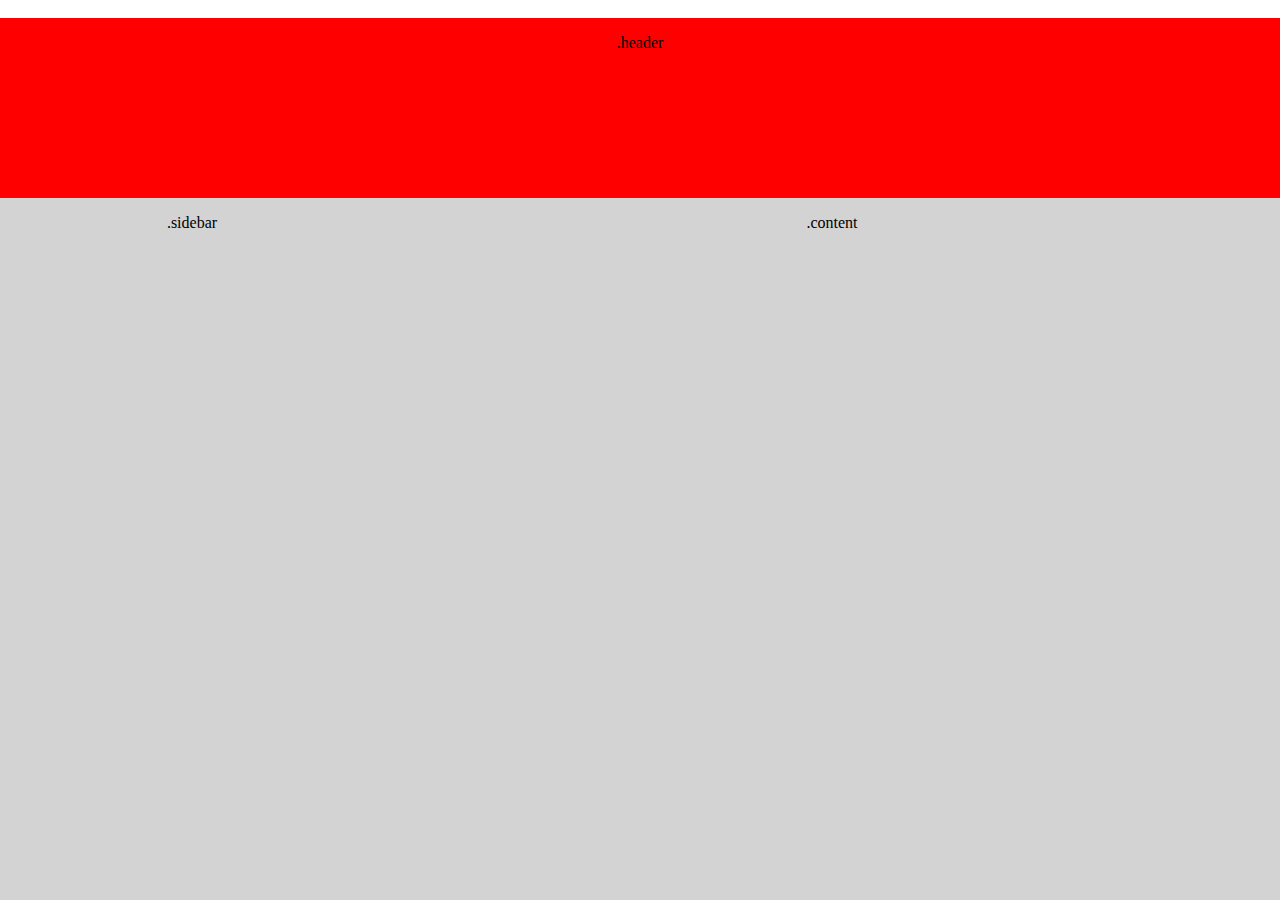
<file: css/index.html>
<!DOCTYPE html>
<html lang="en">
<head>
    <meta charset="UTF-8">
    <meta name="viewport" content="width=device-width, initial-scale=1.0">
    <title>Layout   
 Example</title>
    <link rel="stylesheet" href="style.css">   

</head>
<body>
    <div class="header">
        <p>.header</p>
    </div>
    <div class="main">
        <div class="sidebar">
            <p>.sidebar</p>
        </div>
        <div class="content">
            <p>.content</p>
        </div>
    </div>
</body>
</html>
</file>
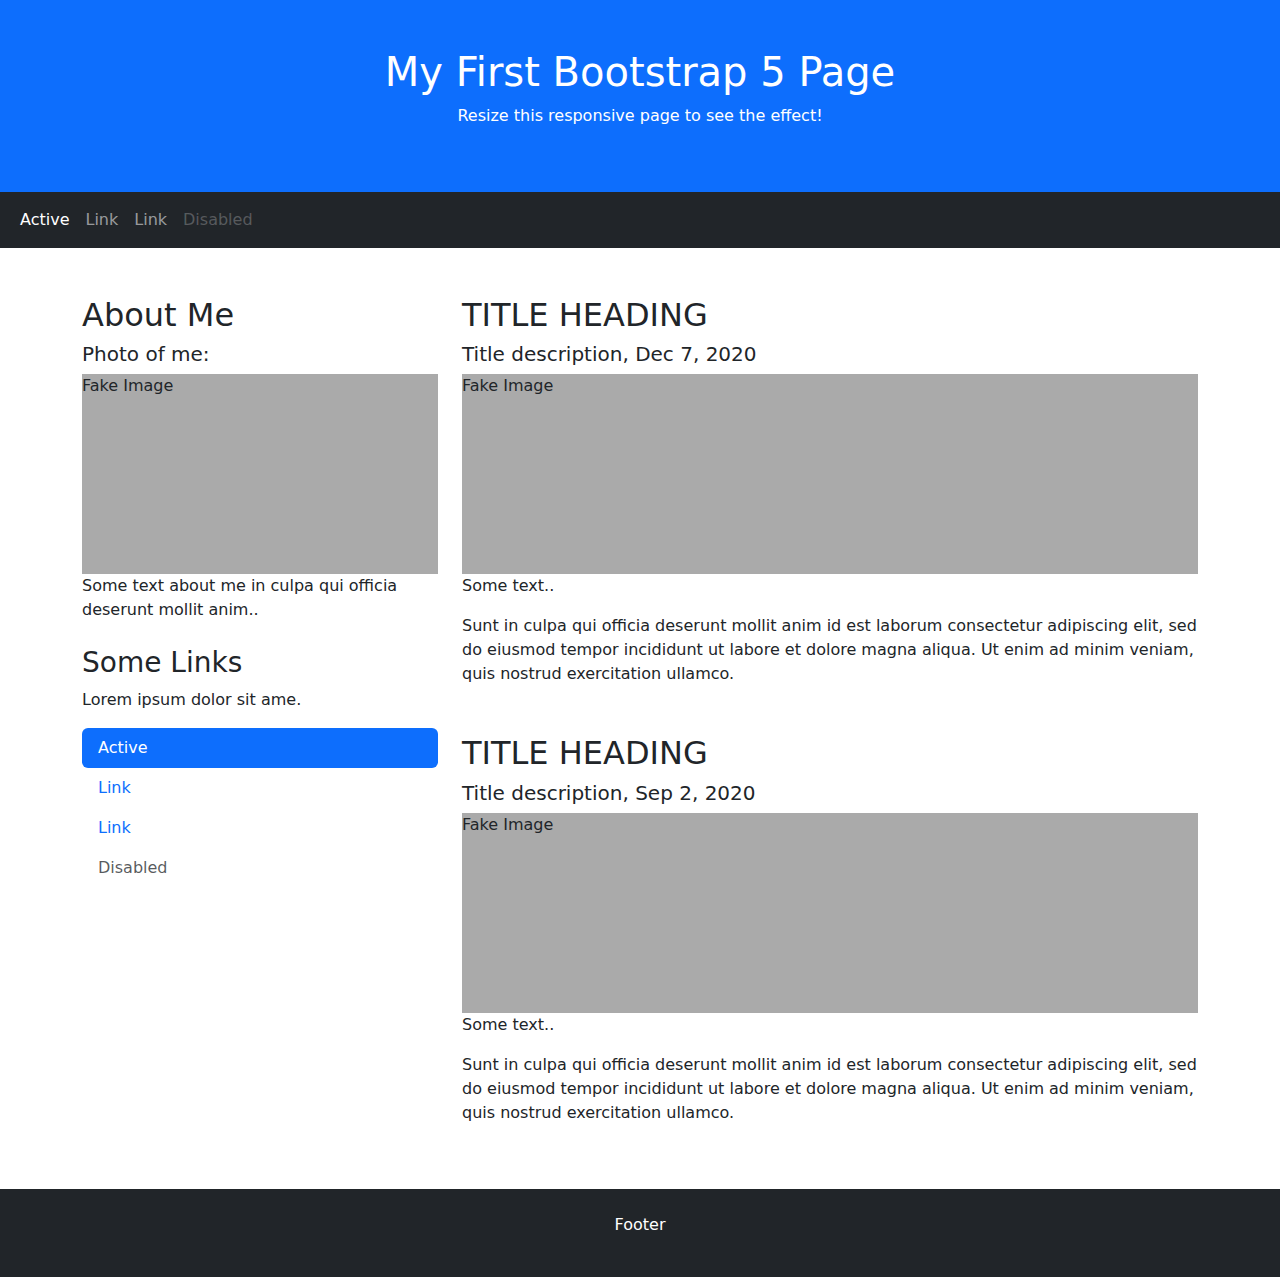
<file: css/bs/index.html>
<!DOCTYPE html>
<html lang="en">
<head>
  <title>Bootstrap 5 Website Example</title>
  <meta charset="utf-8">
  <meta name="viewport" content="width=device-width, initial-scale=1">
  <link href="https://cdn.jsdelivr.net/npm/bootstrap@5.3.3/dist/css/bootstrap.min.css" rel="stylesheet">
  <script src="https://cdn.jsdelivr.net/npm/bootstrap@5.3.3/dist/js/bootstrap.bundle.min.js"></script>
  <style>
  .fakeimg {
    height: 200px;
    background: #aaa;
  }
  </style>
</head>
<body>

<div class="p-5 bg-primary text-white text-center">
  <h1>My First Bootstrap 5 Page</h1>
  <p>Resize this responsive page to see the effect!</p> 
</div>

<nav class="navbar navbar-expand-sm bg-dark navbar-dark">
  <div class="container-fluid">
    <ul class="navbar-nav">
      <li class="nav-item">
        <a class="nav-link active" href="#">Active</a>
      </li>
      <li class="nav-item">
        <a class="nav-link" href="#">Link</a>
      </li>
      <li class="nav-item">
        <a class="nav-link" href="#">Link</a>
      </li>
      <li class="nav-item">
        <a class="nav-link disabled" href="#">Disabled</a>
      </li>
    </ul>
  </div>
</nav>

<div class="container mt-5">
  <div class="row">
    <div class="col-sm-4">
      <h2>About Me</h2>
      <h5>Photo of me:</h5>
      <div class="fakeimg">Fake Image</div>
      <p>Some text about me in culpa qui officia deserunt mollit anim..</p>
      <h3 class="mt-4">Some Links</h3>
      <p>Lorem ipsum dolor sit ame.</p>
      <ul class="nav nav-pills flex-column">
        <li class="nav-item">
          <a class="nav-link active" href="#">Active</a>
        </li>
        <li class="nav-item">
          <a class="nav-link" href="#">Link</a>
        </li>
        <li class="nav-item">
          <a class="nav-link" href="#">Link</a>
        </li>
        <li class="nav-item">
          <a class="nav-link disabled" href="#">Disabled</a>
        </li>
      </ul>
      <hr class="d-sm-none">
    </div>
    <div class="col-sm-8">
      <h2>TITLE HEADING</h2>
      <h5>Title description, Dec 7, 2020</h5>
      <div class="fakeimg">Fake Image</div>
      <p>Some text..</p>
      <p>Sunt in culpa qui officia deserunt mollit anim id est laborum consectetur adipiscing elit, sed do eiusmod tempor incididunt ut labore et dolore magna aliqua. Ut enim ad minim veniam, quis nostrud exercitation ullamco.</p>

      <h2 class="mt-5">TITLE HEADING</h2>
      <h5>Title description, Sep 2, 2020</h5>
      <div class="fakeimg">Fake Image</div>
      <p>Some text..</p>
      <p>Sunt in culpa qui officia deserunt mollit anim id est laborum consectetur adipiscing elit, sed do eiusmod tempor incididunt ut labore et dolore magna aliqua. Ut enim ad minim veniam, quis nostrud exercitation ullamco.</p>
    </div>
  </div>
</div>

<div class="mt-5 p-4 bg-dark text-white text-center">
  <p>Footer</p>
</div>

</body>
</html>
</file>
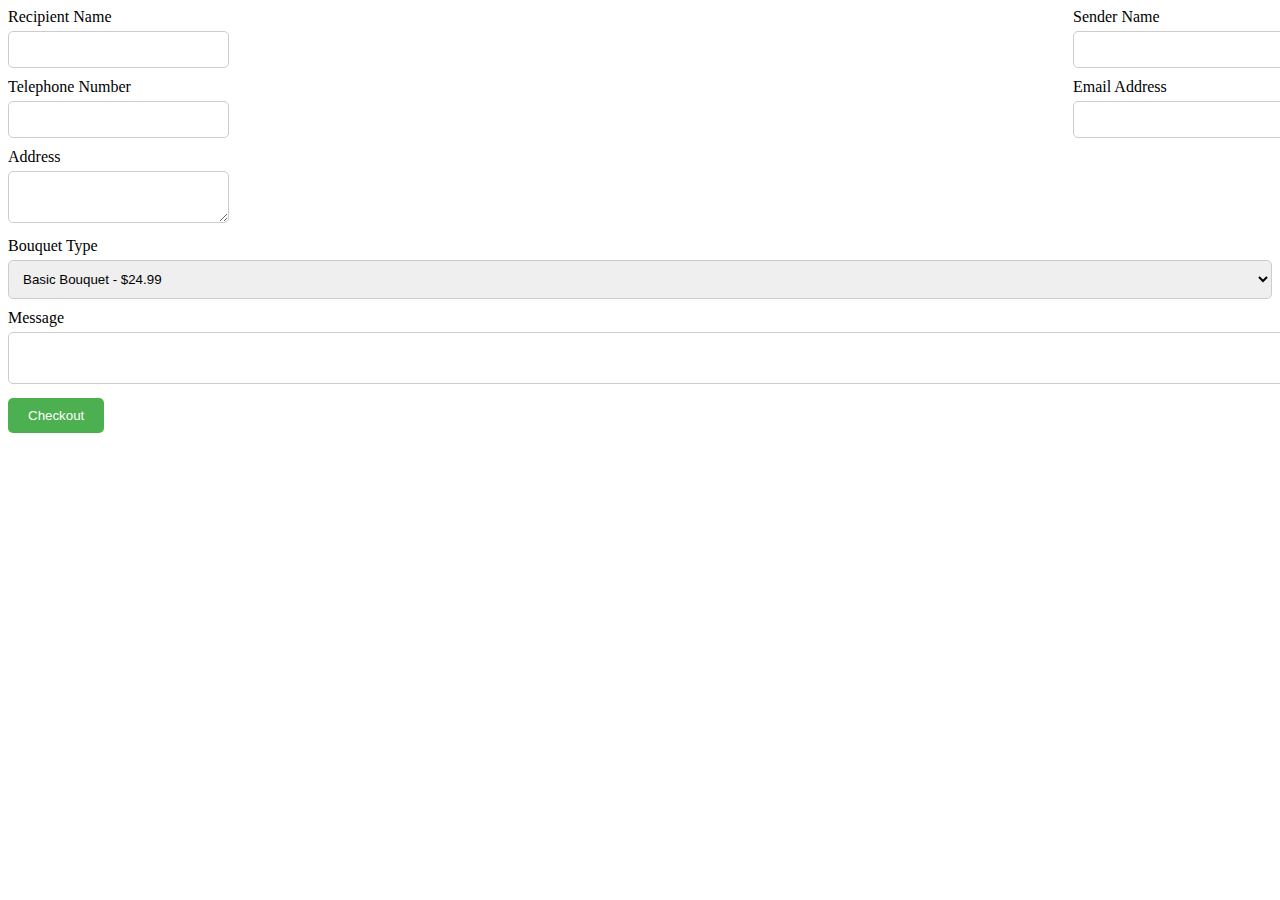
<file: home/form.html>
<!DOCTYPE html>
<html>
<head>
  <title>Flower Order Form</title>
  <style>
    .form-container {
      display: flex;
      justify-content: space-between;
    }

    .form-group {
      margin-bottom: 10px;
    }

    label {
      display: block;
      margin-bottom: 5px;
    }

    input, textarea, select {
      width: 100%;
      padding: 10px;
      border: 1px solid #ccc;
      border-radius: 5px;
    }

    textarea {
      resize: vertical;
    }

    .button {
      background-color: #4CAF50;
      color: white;
      padding: 10px 20px;
      border: none;
      border-radius: 5px;
      cursor: pointer;
    }
  </style>
</head>
<body>

<form>
  <div class="form-container">
    <div>
      <div class="form-group">
        <label for="recipient-name">Recipient Name</label>
        <input type="text" id="recipient-name" name="recipient-name" required>
      </div>
      <div class="form-group">
        <label for="recipient-phone">Telephone Number</label>
        <input type="tel" id="recipient-phone" name="recipient-phone" required>
      </div>
      <div class="form-group">
        <label for="recipient-address">Address</label>
        <textarea id="recipient-address" name="recipient-address" required></textarea>
      </div>
    </div>
    <div>
      <div class="form-group">
        <label for="sender-name">Sender Name</label>
        <input type="text" id="sender-name" name="sender-name" required>
      </div>
      <div class="form-group">
        <label for="sender-email">Email Address</label>
        <input type="email" id="sender-email" name="sender-email" required>
      </div>
    </div>
  </div>

  <div class="form-group">
    <label for="bouquet-type">Bouquet Type</label>
    <select id="bouquet-type" name="bouquet-type" required>
      <option value="basic">Basic Bouquet - $24.99</option>
      <option value="premium">Premium Bouquet - $49.99</option>
      <option value="chocolate">Premium Bouquet + Chocolate - $69.99</option>
    </select>
  </div>

  <div class="form-group">
    <label for="message">Message</label>
    <textarea id="message" name="message"></textarea>
  </div>

  <button type="submit" class="button">Checkout</button>

</form>

</body>
</html>
</file>
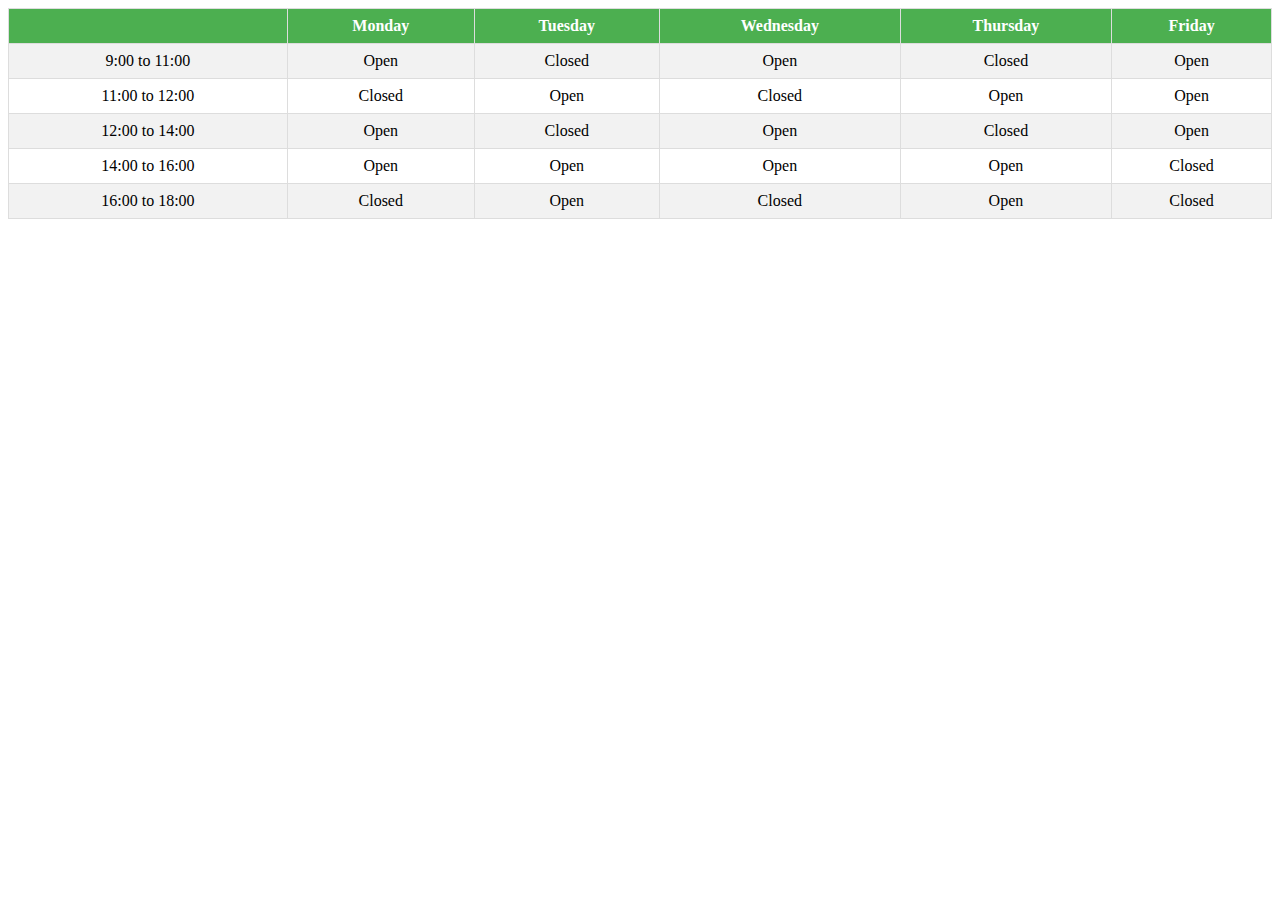
<file: home/schedule.html>
<!DOCTYPE html>
<html>
<head>
  <title>Business Hours Table</title>
  <style>
    table {
      border-collapse: collapse;
      width: 100%;
    }

    th, td {
      border: 1px solid #ddd;
      padding: 8px;
      text-align: center;
    }

    th {
      background-color: #4CAF50;
      color: white;
    }

    tr:nth-child(even) {
      background-color: #f2f2f2;
    }
  </style>
</head>
<body>

<table>
  <tr>
    <th></th>
    <th>Monday</th>
    <th>Tuesday</th>
    <th>Wednesday</th>
    <th>Thursday</th>
    <th>Friday</th>
  </tr>
  <tr>
    <td>9:00 to 11:00</td>
    <td>Open</td>
    <td>Closed</td>
    <td>Open</td>
    <td>Closed</td>
    <td>Open</td>
  </tr>
  <tr>
    <td>11:00 to 12:00</td>
    <td>Closed</td>
    <td>Open</td>
    <td>Closed</td>
    <td>Open</td>
    <td>Open</td>
  </tr>
  <tr>
    <td>12:00 to 14:00</td>
    <td>Open</td>
    <td>Closed</td>
    <td>Open</td>
    <td>Closed</td>
    <td>Open</td>
  </tr>
  <tr>
    <td>14:00 to 16:00</td>
    <td>Open</td>
    <td>Open</td>
    <td>Open</td>
    <td>Open</td>
    <td>Closed</td>
  </tr>
  <tr>
    <td>16:00 to 18:00</td>
    <td>Closed</td>
    <td>Open</td>
    <td>Closed</td>
    <td>Open</td>
    <td>Closed</td>
  </tr>
</table>

</body>
</html>
</file>
<file: css/style.css>
body {
    margin: 0;
    display: flex;
    flex-direction: column;
    height: 100vh;
}

.header {
    background-color: red;
    width: 100%;
    height: 20%;
    text-align: center;
}

.main {
    display: flex;
    flex: 1;
    height: 80%;
}

.sidebar {
    background-color: lightgray;
    width: 30%;
    text-align: center;
}

.content {
    background-color: lightgray;
    flex: 1;
    text-align: center;
}
</file>
